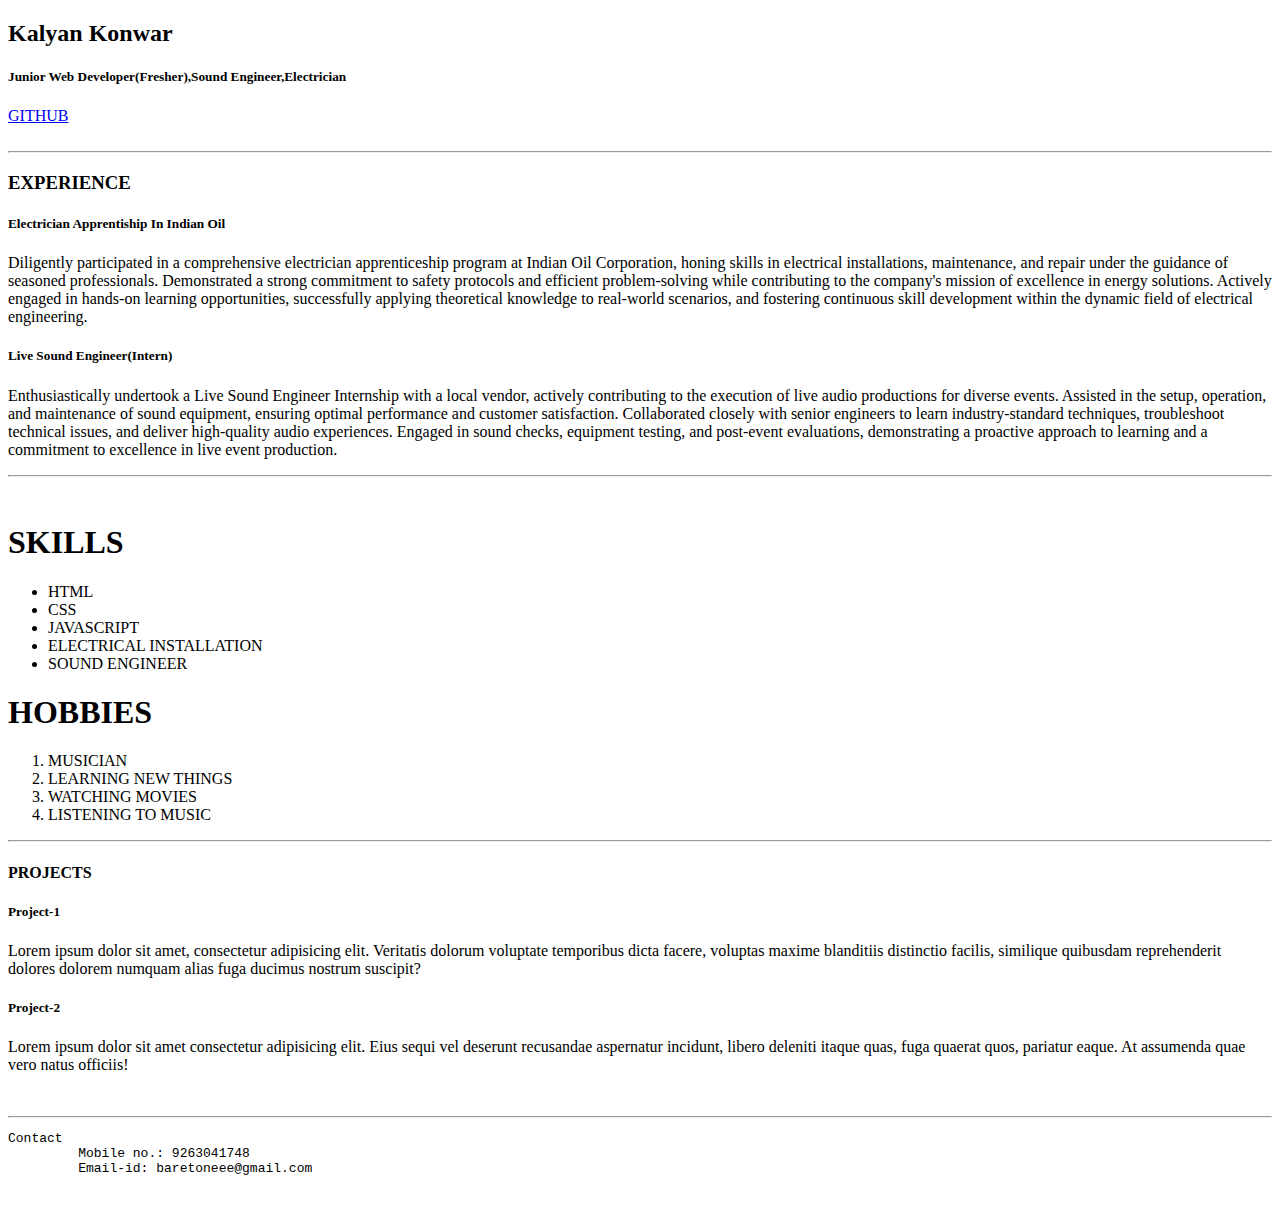
<file: 1st/index.html>
<!DOCTYPE html>
<html lang="en">
<head>
    <meta charset="UTF-8">
    <meta name="viewport" content="width=device-width, initial-scale=1.0">
    <title>Kalyan Konwar</title>
</head>
<body>
    <h2>Kalyan Konwar</h2>
    <h5>Junior Web Developer(Fresher),Sound Engineer,Electrician</h5>
    <a href="https://github.com/developernew12">GITHUB</a>
    <br />
    <br>
    <hr>
    <h3>EXPERIENCE</h3>
    <h5>Electrician Apprentiship In Indian Oil</h5>
    <p>Diligently participated in a comprehensive electrician apprenticeship program at Indian Oil Corporation, honing skills in electrical installations, maintenance, and repair under the guidance of seasoned professionals. Demonstrated a strong commitment to safety protocols and efficient problem-solving while contributing to the company's mission of excellence in energy solutions. Actively engaged in hands-on learning opportunities, successfully applying theoretical knowledge to real-world scenarios, and fostering continuous skill development within the dynamic field of electrical engineering.</p>
    <h5> Live Sound Engineer(Intern)</h5>
    <p>Enthusiastically undertook a Live Sound Engineer Internship with a local vendor, actively contributing to the execution of live audio productions for diverse events. Assisted in the setup, operation, and maintenance of sound equipment, ensuring optimal performance and customer satisfaction. Collaborated closely with senior engineers to learn industry-standard techniques, troubleshoot technical issues, and deliver high-quality audio experiences. Engaged in sound checks, equipment testing, and post-event evaluations, demonstrating a proactive approach to learning and a commitment to excellence in live event production.</p>
    <hr>
    <br>
    <h1>SKILLS</h1>
    <ul>
        <li>HTML</li>
        <li>CSS</li>
        <li>JAVASCRIPT</li>
        <li>ELECTRICAL INSTALLATION</li>
        <li>SOUND ENGINEER</li>
    </ul>
    
    <h1>HOBBIES</h1>
    <ol>
        <li>MUSICIAN</li>
        <li>LEARNING NEW THINGS</li>
        <li>WATCHING MOVIES</li>
        <li>LISTENING TO MUSIC</li>
    </ol>
    <hr>
    <h4>PROJECTS</h4>
    <h5>Project-1</h5>
    <p>Lorem ipsum dolor sit amet, consectetur adipisicing elit. Veritatis dolorum voluptate temporibus dicta facere, voluptas maxime blanditiis distinctio facilis, similique quibusdam reprehenderit dolores dolorem numquam alias fuga ducimus nostrum suscipit?</p>
    <h5>Project-2</h5>
    <p>Lorem ipsum dolor sit amet consectetur adipisicing elit. Eius sequi vel deserunt recusandae aspernatur incidunt, libero deleniti itaque quas, fuga quaerat quos, pariatur eaque. At assumenda quae vero natus officiis!</p>
    <br>
    <hr>
    <pre>Contact
         Mobile no.: 9263041748
         Email-id: baretoneee@gmail.com 

    </pre>









</body>
</html>
</file>
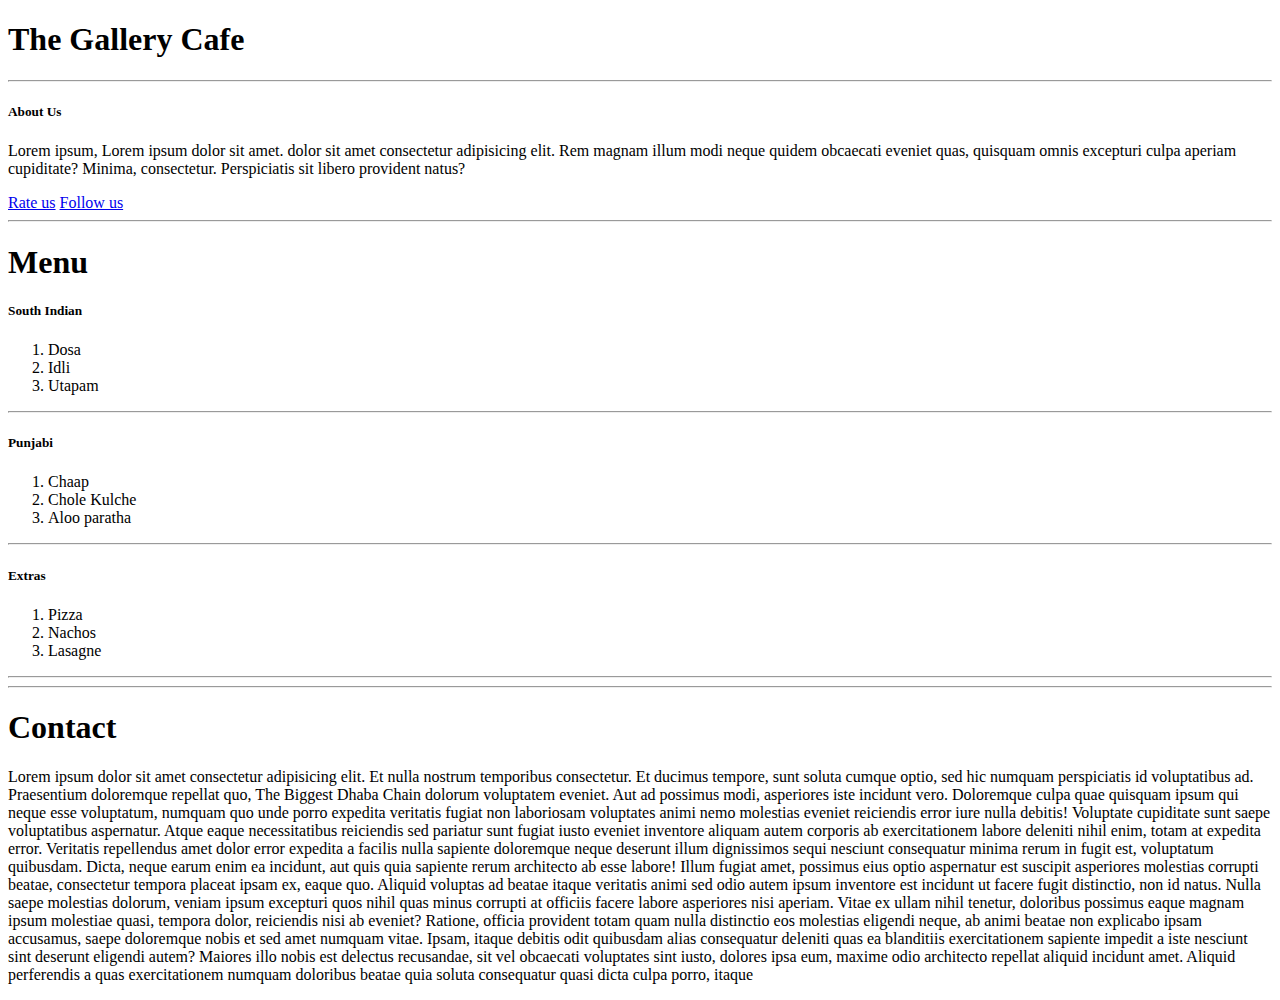
<file: 2nd/index.html>
<!DOCTYPE html>
<html lang="en">
<head>
    <meta charset="UTF-8">
    <meta name="viewport" content="width=device-width, initial-scale=1.0">
    <title>THE GALLERY CAFE</title>
</head>
<body>
    <h1>The Gallery Cafe</h1>
    <hr>
    <h5>About Us</h5>
    <p>Lorem ipsum, Lorem ipsum dolor sit amet. dolor sit amet consectetur adipisicing elit. Rem magnam illum modi neque quidem obcaecati eveniet quas, quisquam omnis excepturi culpa aperiam cupiditate? Minima, consectetur. Perspiciatis sit libero provident natus?</p>
    <a href="#">Rate us</a>
    <a href="#">Follow us</a>
    <hr>
    <h1>Menu</h1>
    <h5>South Indian</h5>
    <ol>
        <li>Dosa</li>
        <li>Idli</li>
        <li>Utapam</li>
    </ol>
    <hr>
    <h5>Punjabi</h5>
    <ol>
        <li>Chaap</li>
        <li>Chole Kulche</li>
        <li>Aloo paratha</li>
    </ol>
    <hr>
    <h5>Extras</h5>
    <ol>
        <li>Pizza</li>
        <li>Nachos</li>
        <li>Lasagne</li>
    </ol>
    <hr>
    <hr>
    <h1>Contact</h1>
    <p>
        Lorem ipsum dolor sit amet consectetur adipisicing elit. Et nulla nostrum temporibus consectetur. Et ducimus tempore, sunt soluta cumque optio, sed hic numquam perspiciatis id voluptatibus ad. Praesentium doloremque repellat quo, The Biggest Dhaba Chain dolorum voluptatem eveniet. Aut ad possimus modi, asperiores iste incidunt vero. Doloremque culpa quae quisquam ipsum qui neque esse voluptatum, numquam quo unde porro expedita veritatis fugiat non laboriosam voluptates animi nemo molestias eveniet reiciendis error iure nulla debitis! Voluptate cupiditate sunt saepe voluptatibus aspernatur. Atque eaque necessitatibus reiciendis sed pariatur sunt fugiat iusto eveniet inventore aliquam autem corporis ab exercitationem labore deleniti nihil enim, totam at expedita error. Veritatis repellendus amet dolor error expedita a facilis nulla sapiente doloremque neque deserunt illum dignissimos sequi nesciunt consequatur minima rerum in fugit est, voluptatum quibusdam. Dicta, neque earum enim ea incidunt, aut quis quia sapiente rerum architecto ab esse labore! Illum fugiat amet, possimus eius optio aspernatur est suscipit asperiores molestias corrupti beatae, consectetur tempora placeat ipsam ex, eaque quo. Aliquid voluptas ad beatae itaque veritatis animi sed odio autem ipsum inventore est incidunt ut facere fugit distinctio, non id natus. Nulla saepe molestias dolorum, veniam ipsum excepturi quos nihil quas minus corrupti at officiis facere labore asperiores nisi aperiam. Vitae ex ullam nihil tenetur, doloribus possimus eaque magnam ipsum molestiae quasi, tempora dolor, reiciendis nisi ab eveniet? Ratione, officia provident totam quam nulla distinctio eos molestias eligendi neque, ab animi beatae non explicabo ipsam accusamus, saepe doloremque nobis et sed amet numquam vitae. Ipsam, itaque debitis odit quibusdam alias consequatur deleniti quas ea blanditiis exercitationem sapiente impedit a iste nesciunt sint deserunt eligendi autem? Maiores illo nobis est delectus recusandae, sit vel obcaecati voluptates sint iusto, dolores ipsa eum, maxime odio architecto repellat aliquid incidunt amet. Aliquid perferendis a quas exercitationem numquam doloribus beatae quia soluta consequatur quasi dicta culpa porro, itaque
    </p>

</body>
</html>
</file>
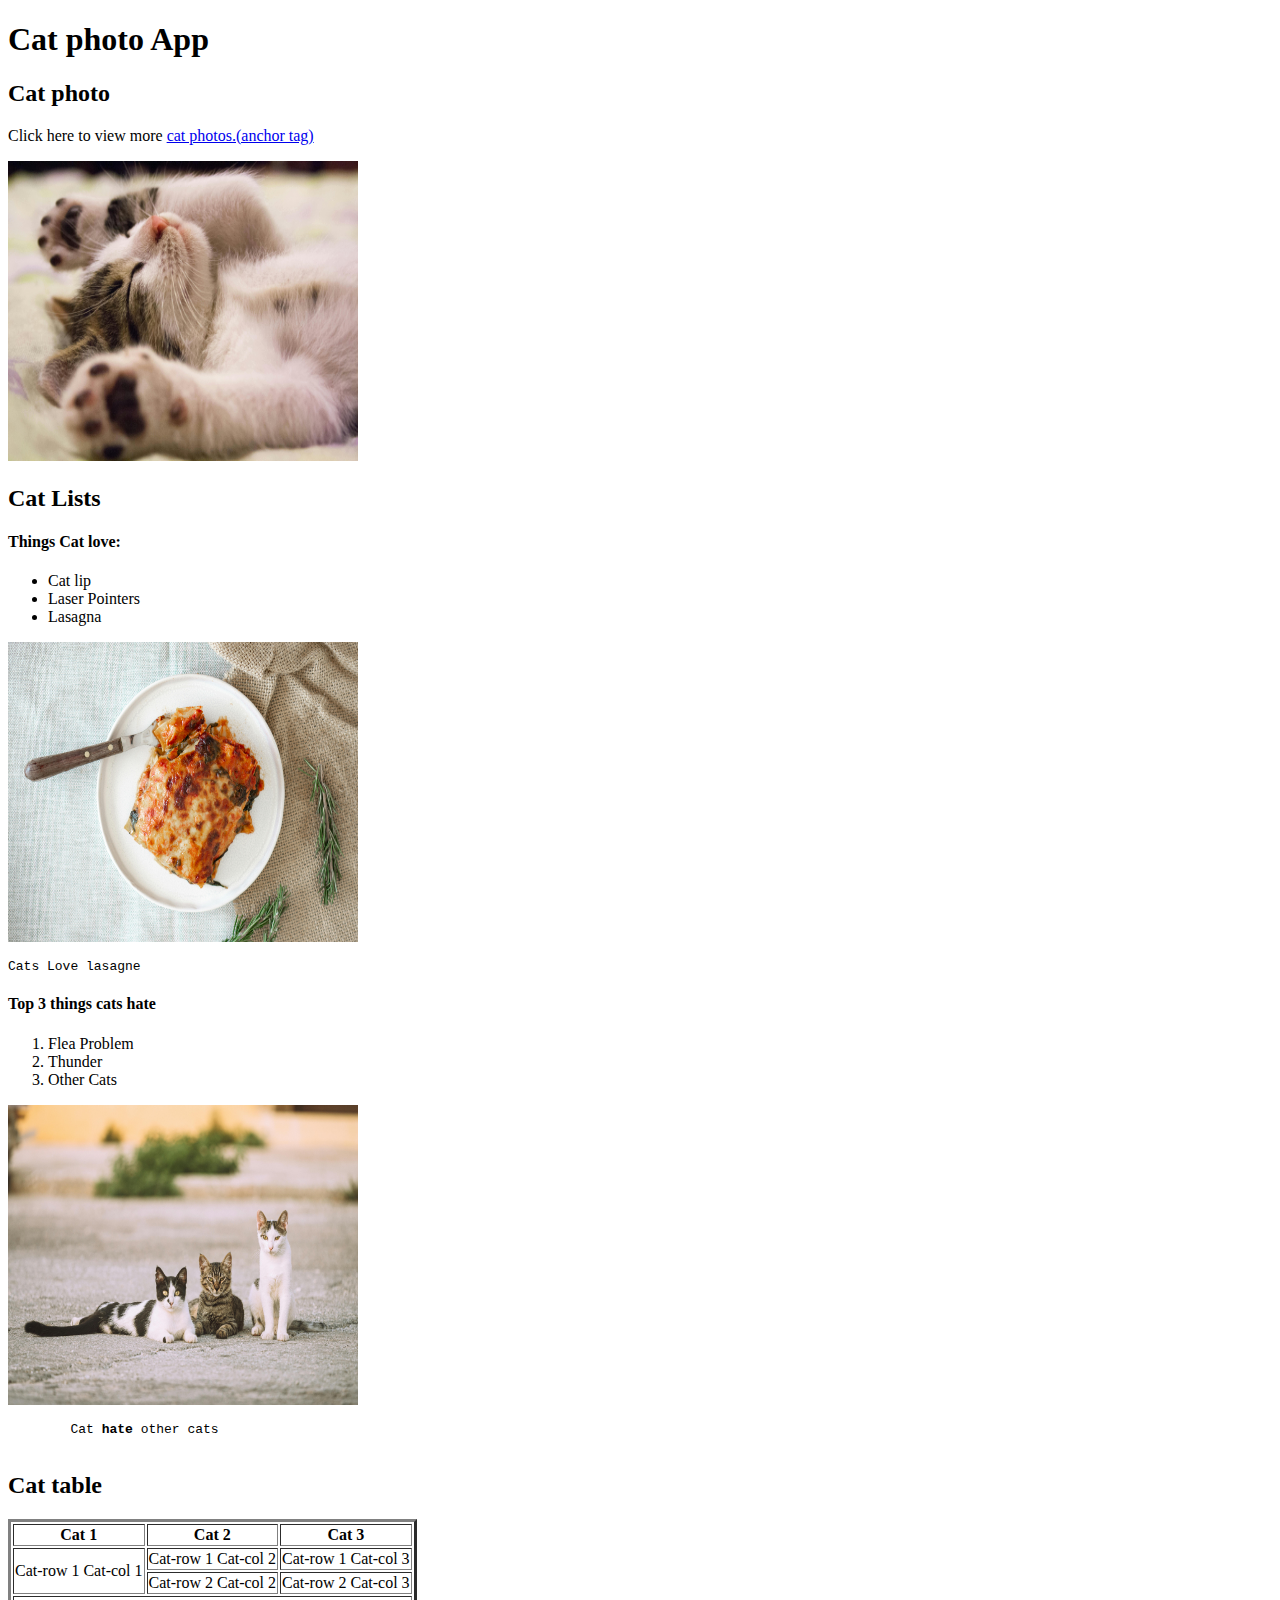
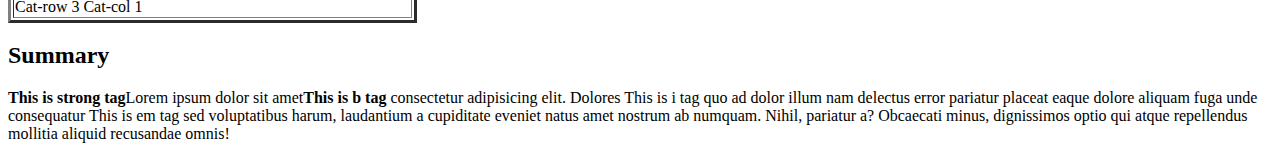
<file: 4th/index.html>
<!DOCTYPE html>
<html lang="en">
<head>
    <meta charset="UTF-8">
    <meta name="viewport" content="width=device-width, initial-scale=1.0">
    <title>Cat Profile</title>
</head>
<body>
    <h1>Cat photo App</h1>
    <h2>Cat photo</h2>
    <p>Click here to view more <a href="#">cat photos.(anchor tag)</a></p>
    <img height="300px" width="350" src="./Assets/pexels-pixabay-416160.jpg">
    <h2>Cat Lists</h2>
    <h4>Things Cat love:</h4>
    <ul>
        <li>Cat lip</li>
        <li>Laser Pointers</li>
        <li>Lasagna</li>
    </ul>
    <img height="300px" width="350" src="./Assets/pexels-anna-guerrero-788383-4079520.jpg">
    <pre>Cats Love lasagne</pre>
    <h4>Top 3 things cats hate</h4>
    <ol>
        <li>Flea Problem</li>
        <li>Thunder</li>
        <li>Other Cats</li>
    </ol>
    <img height="300px" width="350" src="./Assets/pexels-tim-raack-692540035-18110326.jpg">
    <pre>
        Cat <strong>hate</strong> other cats
    </pre>
    <h2>Cat table</h2>
    <table border="3">
        <thead>
            <tr>
              <th>Cat 1</th>
              <th>Cat 2</th>
              <th>Cat 3</th>
            </tr>
        </thead>
        <tbody>
            <tr>
                <td rowspan="2">Cat-row 1 Cat-col 1</td>
                <td>Cat-row 1 Cat-col 2</td>
                <td>Cat-row 1 Cat-col 3</td>
            </tr>
            <tr>
                <td>Cat-row 2 Cat-col 2</td>
                <td>Cat-row 2 Cat-col 3</td>
            </tr>
            <tr>
                <td colspan="3">Cat-row 3 Cat-col 1</td>
            </tr>
        </tbody>
    </table>
    <h2>Summary</h2>
    <p>
        <strong>This is strong tag</strong>Lorem ipsum dolor sit amet<strong>This is b tag</strong> consectetur adipisicing elit. Dolores This is i tag quo ad dolor illum nam delectus error pariatur placeat eaque dolore aliquam fuga unde consequatur This is em tag sed voluptatibus harum, laudantium a cupiditate eveniet natus amet nostrum ab numquam. Nihil, pariatur a? Obcaecati minus, dignissimos optio qui atque repellendus mollitia aliquid recusandae omnis!
    </p>
</body>
</html>
</file>
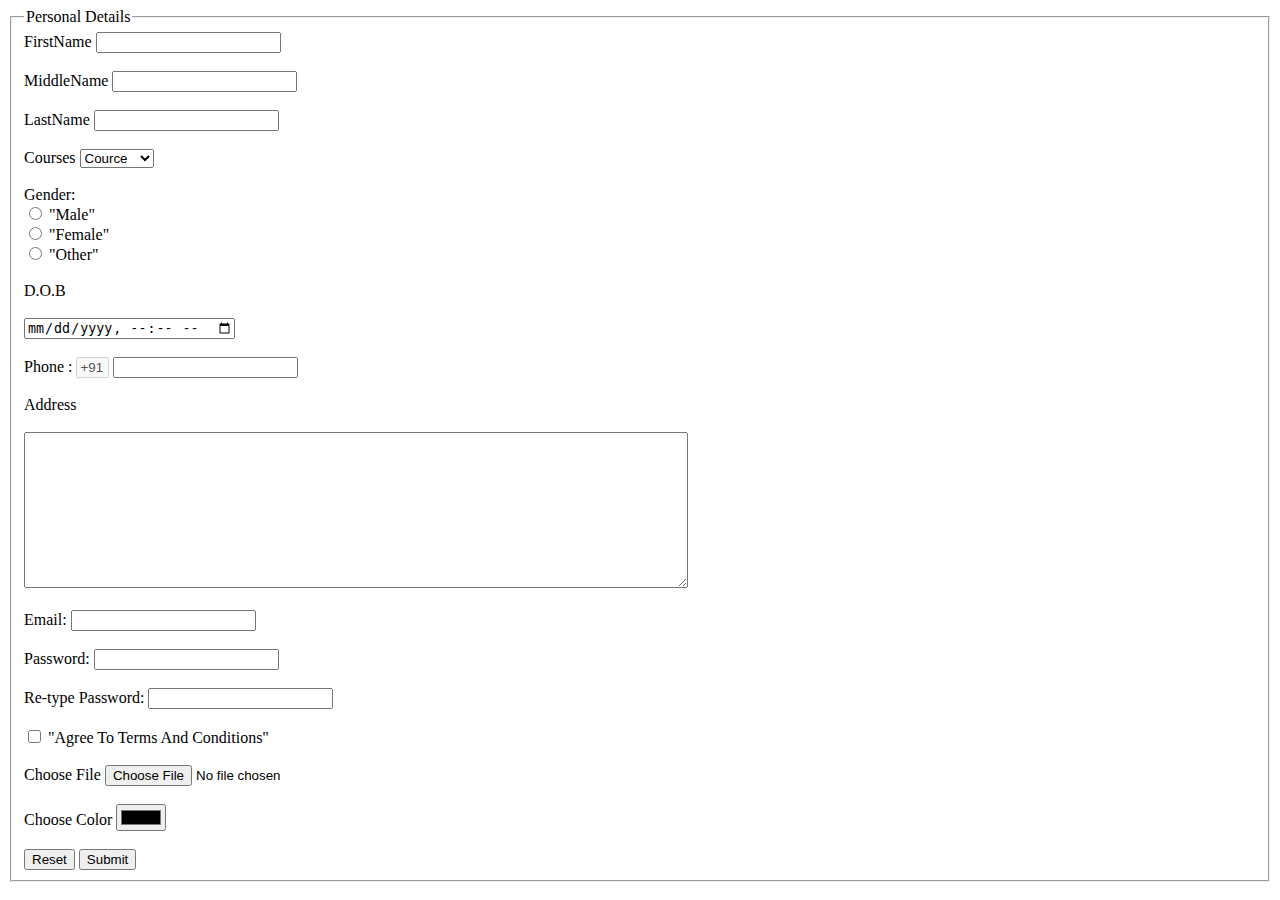
<file: 5th/index.html>
<!DOCTYPE html>
<html lang="en">
<head>
    <meta charset="UTF-8">
    <meta name="viewport" content="width=device-width, initial-scale=1.0">
    <title>BASIC FORM</title>
</head>
<body>
    <form>
        <fieldset>
            <legend>Personal Details</legend>
            <label>FirstName</label>
            <input type="text" name="FirstName">
            <br>
            <br>
            <label>MiddleName</label>
            <input type="text" name="FirstName">
            <br>
            <br>
            <label>LastName</label>
            <input type="text" name="FirstName">
            <br>
            <br>
            <label>Courses</label>
            <select>
                <option value="cource">Cource</option>
                <option value="bca">BCA</option>
                <option value="bba">BBA</option>
                <option value="b.tech">B.TECH</option>
                <option value="mba">MBA</option>
                <option value="mca">MCA</option>
                <option value="m.tech">M.TECH</option>
            </select>
            <br>
            <br>
            <label>Gender:</label>
            <br>
            <input type="radio" name="gender">
            "Male"
            <br>
            <input type="radio" name="gender">
            "Female"
            <br>
            <input type="radio" name="gender">
            "Other"
            <br>
            <br>
            <label>D.O.B</label>
            <br>
            <br>
            <input type="datetime-local">
            <br>
            <br>
            <label>Phone :</label>
            <input type="text" name="country code" value="+91" size="1" disabled>
            <input type="tel" name="Phone">
            <br>
            <br>
            <label>Address</label>
            <br>
            <br>
            <textarea cols="80" rows="10"></textarea>
            <br>
            <br>
            <label>Email:</label>
            <input type="text" name="FirstName">
            <br>
            <br>
            <label>Password:</label>
            <input type="text" name="FirstName">
            <br>
            <br>
            <label>Re-type Password:</label>
            <input type="text" name="FirstName">
            <br>
            <br>
            <input type="checkbox">
            "Agree To Terms And Conditions"
            <br>
            <br>
            <label>Choose File</label>
            <input type="file" name="file" id="file1">
            <br>
            <br>
            <label>Choose Color</label>
            <input type="color">
            <br>
            <br>
            <input type="reset" value="Reset">
            <input type="button" value="Submit">
        </fieldset>
    </form>
</body>
</html>
</file>
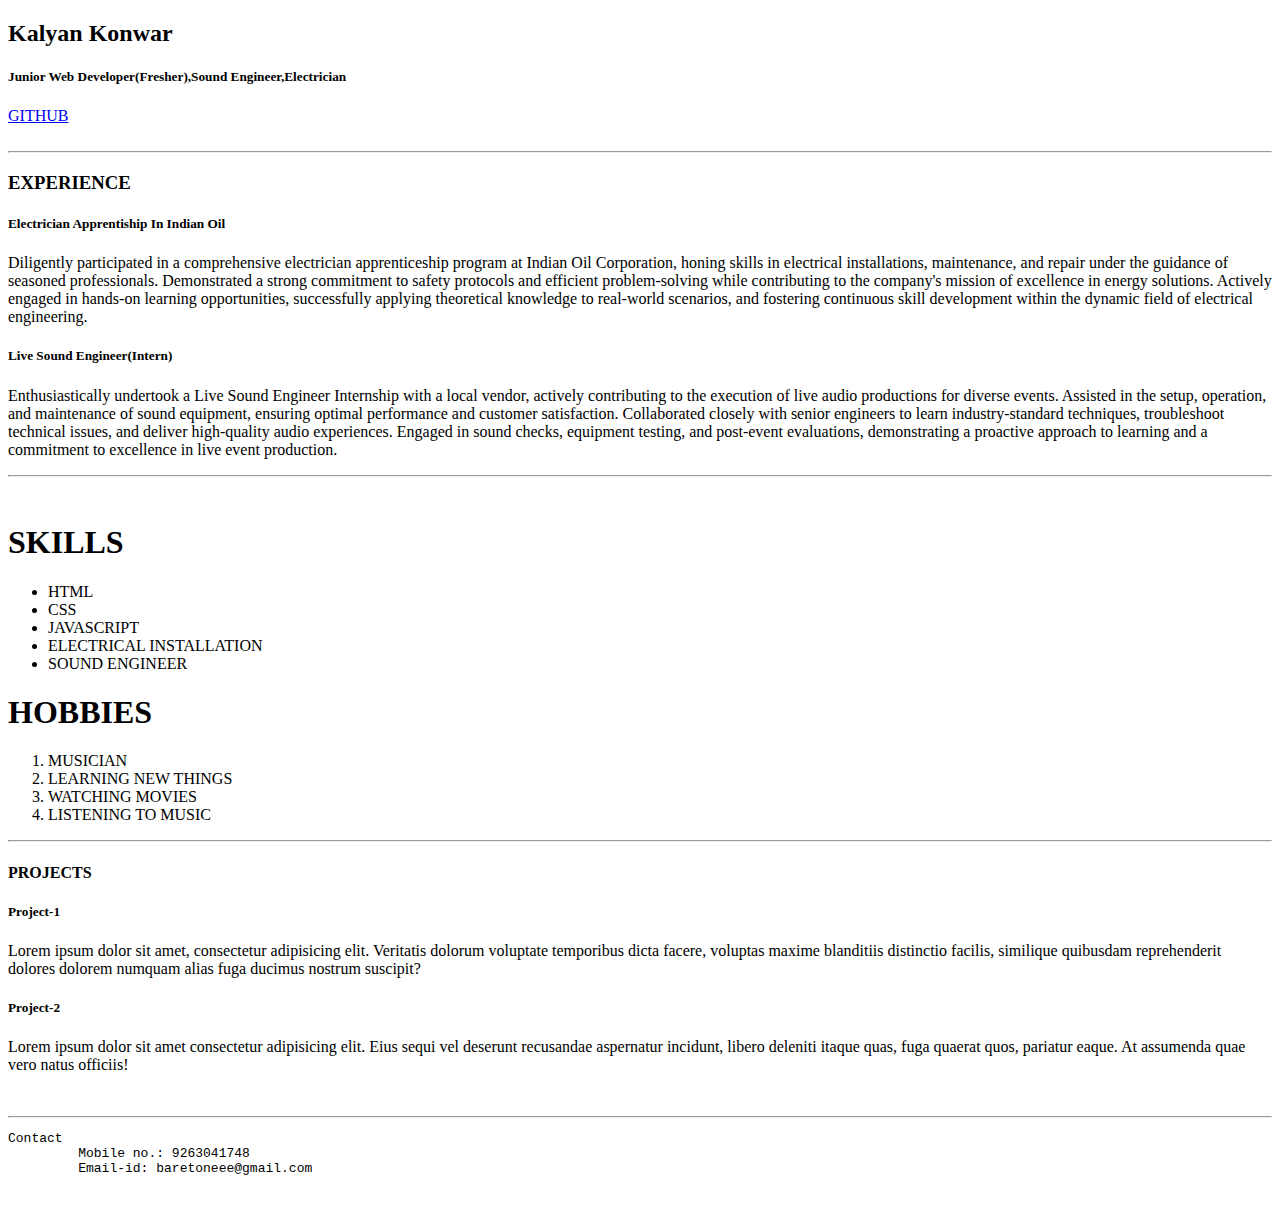
<file: cv project/index.html>
<!DOCTYPE html>
<html lang="en">
<head>
    <meta charset="UTF-8">
    <meta name="viewport" content="width=device-width, initial-scale=1.0">
    <title>Document</title>
</head>
<body>
    <h2>Kalyan Konwar</h2>
    <h5>Junior Web Developer(Fresher),Sound Engineer,Electrician</h5>
    <a href="https://github.com/developernew12">GITHUB</a>
    <br />
    <br>
    <hr>
    <h3>EXPERIENCE</h3>
    <h5>Electrician Apprentiship In Indian Oil</h5>
    <p>Diligently participated in a comprehensive electrician apprenticeship program at Indian Oil Corporation, honing skills in electrical installations, maintenance, and repair under the guidance of seasoned professionals. Demonstrated a strong commitment to safety protocols and efficient problem-solving while contributing to the company's mission of excellence in energy solutions. Actively engaged in hands-on learning opportunities, successfully applying theoretical knowledge to real-world scenarios, and fostering continuous skill development within the dynamic field of electrical engineering.</p>
    <h5> Live Sound Engineer(Intern)</h5>
    <p>Enthusiastically undertook a Live Sound Engineer Internship with a local vendor, actively contributing to the execution of live audio productions for diverse events. Assisted in the setup, operation, and maintenance of sound equipment, ensuring optimal performance and customer satisfaction. Collaborated closely with senior engineers to learn industry-standard techniques, troubleshoot technical issues, and deliver high-quality audio experiences. Engaged in sound checks, equipment testing, and post-event evaluations, demonstrating a proactive approach to learning and a commitment to excellence in live event production.</p>
    <hr>
    <br>
    <h1>SKILLS</h1>
    <ul>
        <li>HTML</li>
        <li>CSS</li>
        <li>JAVASCRIPT</li>
        <li>ELECTRICAL INSTALLATION</li>
        <li>SOUND ENGINEER</li>
    </ul>
    
    <h1>HOBBIES</h1>
    <ol>
        <li>MUSICIAN</li>
        <li>LEARNING NEW THINGS</li>
        <li>WATCHING MOVIES</li>
        <li>LISTENING TO MUSIC</li>
    </ol>
    <hr>
    <h4>PROJECTS</h4>
    <h5>Project-1</h5>
    <p>Lorem ipsum dolor sit amet, consectetur adipisicing elit. Veritatis dolorum voluptate temporibus dicta facere, voluptas maxime blanditiis distinctio facilis, similique quibusdam reprehenderit dolores dolorem numquam alias fuga ducimus nostrum suscipit?</p>
    <h5>Project-2</h5>
    <p>Lorem ipsum dolor sit amet consectetur adipisicing elit. Eius sequi vel deserunt recusandae aspernatur incidunt, libero deleniti itaque quas, fuga quaerat quos, pariatur eaque. At assumenda quae vero natus officiis!</p>
    <br>
    <hr>
    <pre>Contact
         Mobile no.: 9263041748
         Email-id: baretoneee@gmail.com 

    </pre>
</body>
</html>
</file>
